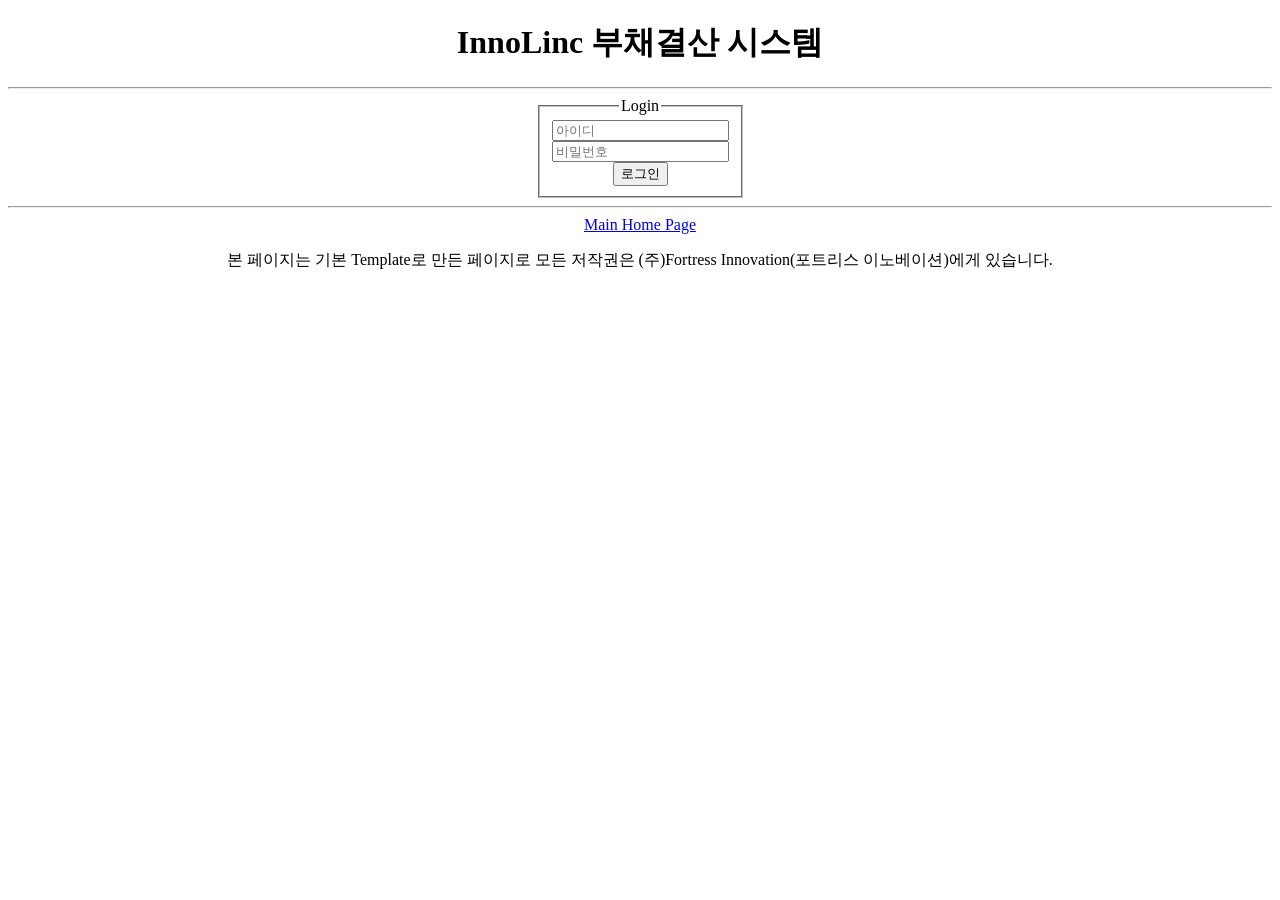
<file: src/main/resources/static/index.html>
<!DOCTYPE html>
<html lang="ko">
<head>
    <meta charset="utf-8">
    <title>부채결산 시스템</title>
</head>
<style>
    #index_header{
        text-align: center;
    }

    #index_content{
        margin: auto;
        text-align: center;
    }

    #login{
        display: inline-block;
    }

    #index_footer{
        text-align: center;
    }
</style>
<body>
    <div name="header" id="index_header"><h1 id="title">InnoLinc 부채결산 시스템</h1></div>
    <hr>
    <div name="content" id="index_content">
        <form method="post" name="login" action="/main">
            <fieldset id="login">
                <legend align="center">Login</legend>
                <input type="text" name="userId" id="userId" placeholder="아이디" required="required"></form><br>
                <input type="password" name="userPwd" id="userPwd" placeholder="비밀번호" required="required"><br>
                <input type="submit" value="로그인">
            </fieldset>
        </form>
    </div>
    <hr>
    <div name="footer" id="index_footer">
        <a href="/main" id="link">Main Home Page</a>
        <p>본 페이지는 기본 Template로 만든 페이지로 모든 저작권은 (주)Fortress Innovation(포트리스 이노베이션)에게 있습니다.</p>
    </div>
</body>
</html>
</file>
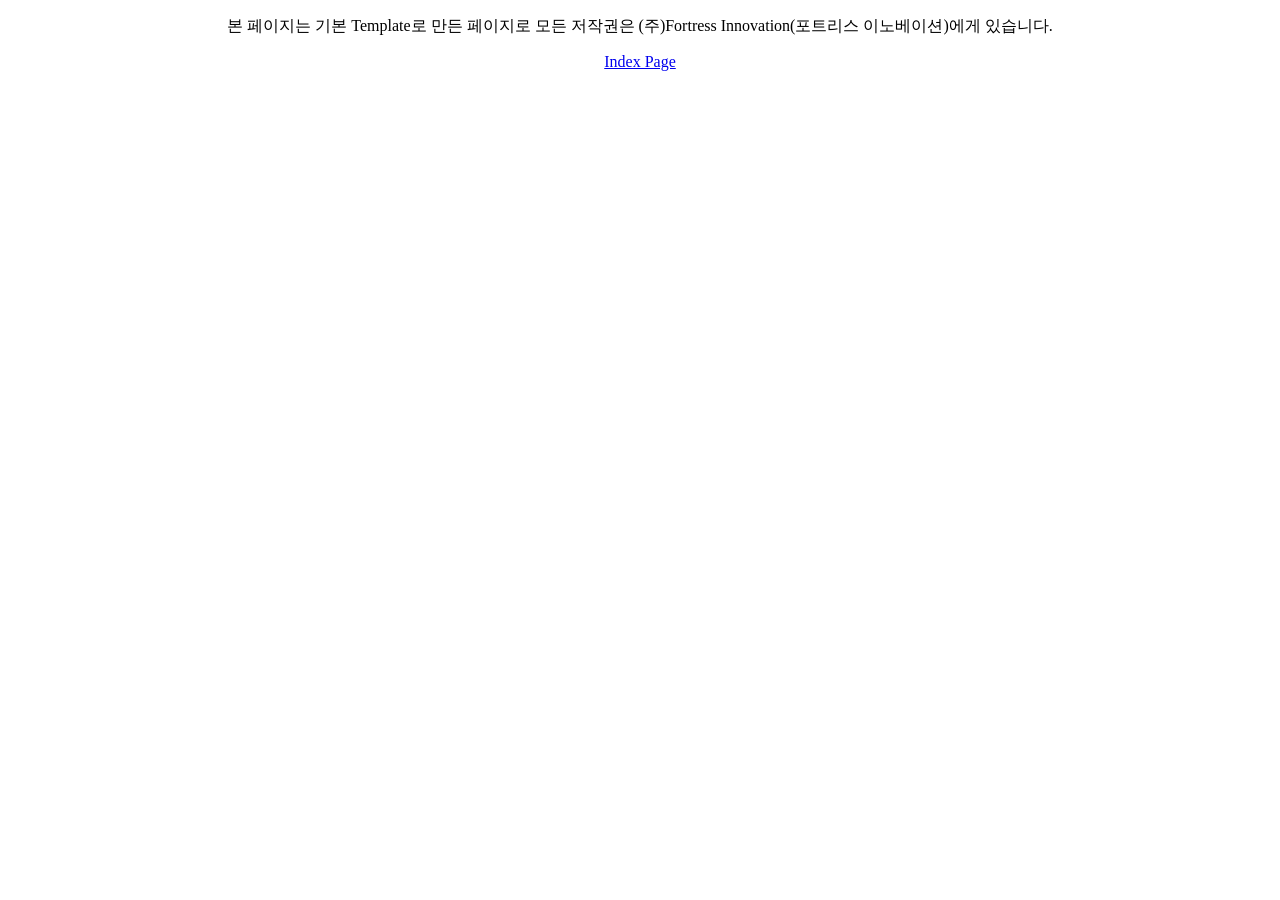
<file: src/main/resources/templates/fragments/footer.html>
<!DOCTYPE html>
<html lang="ko" xmlns:th="http://www.thymeleaf.org">
<th:block th:fragment="footerFragment">
    <div style="text-align: center;">
        <p>본 페이지는 기본 Template로 만든 페이지로 모든 저작권은 (주)Fortress Innovation(포트리스 이노베이션)에게 있습니다.</p>
        <a href="/">Index Page</a>
    </div>
</th:block>
</html>
</file>
